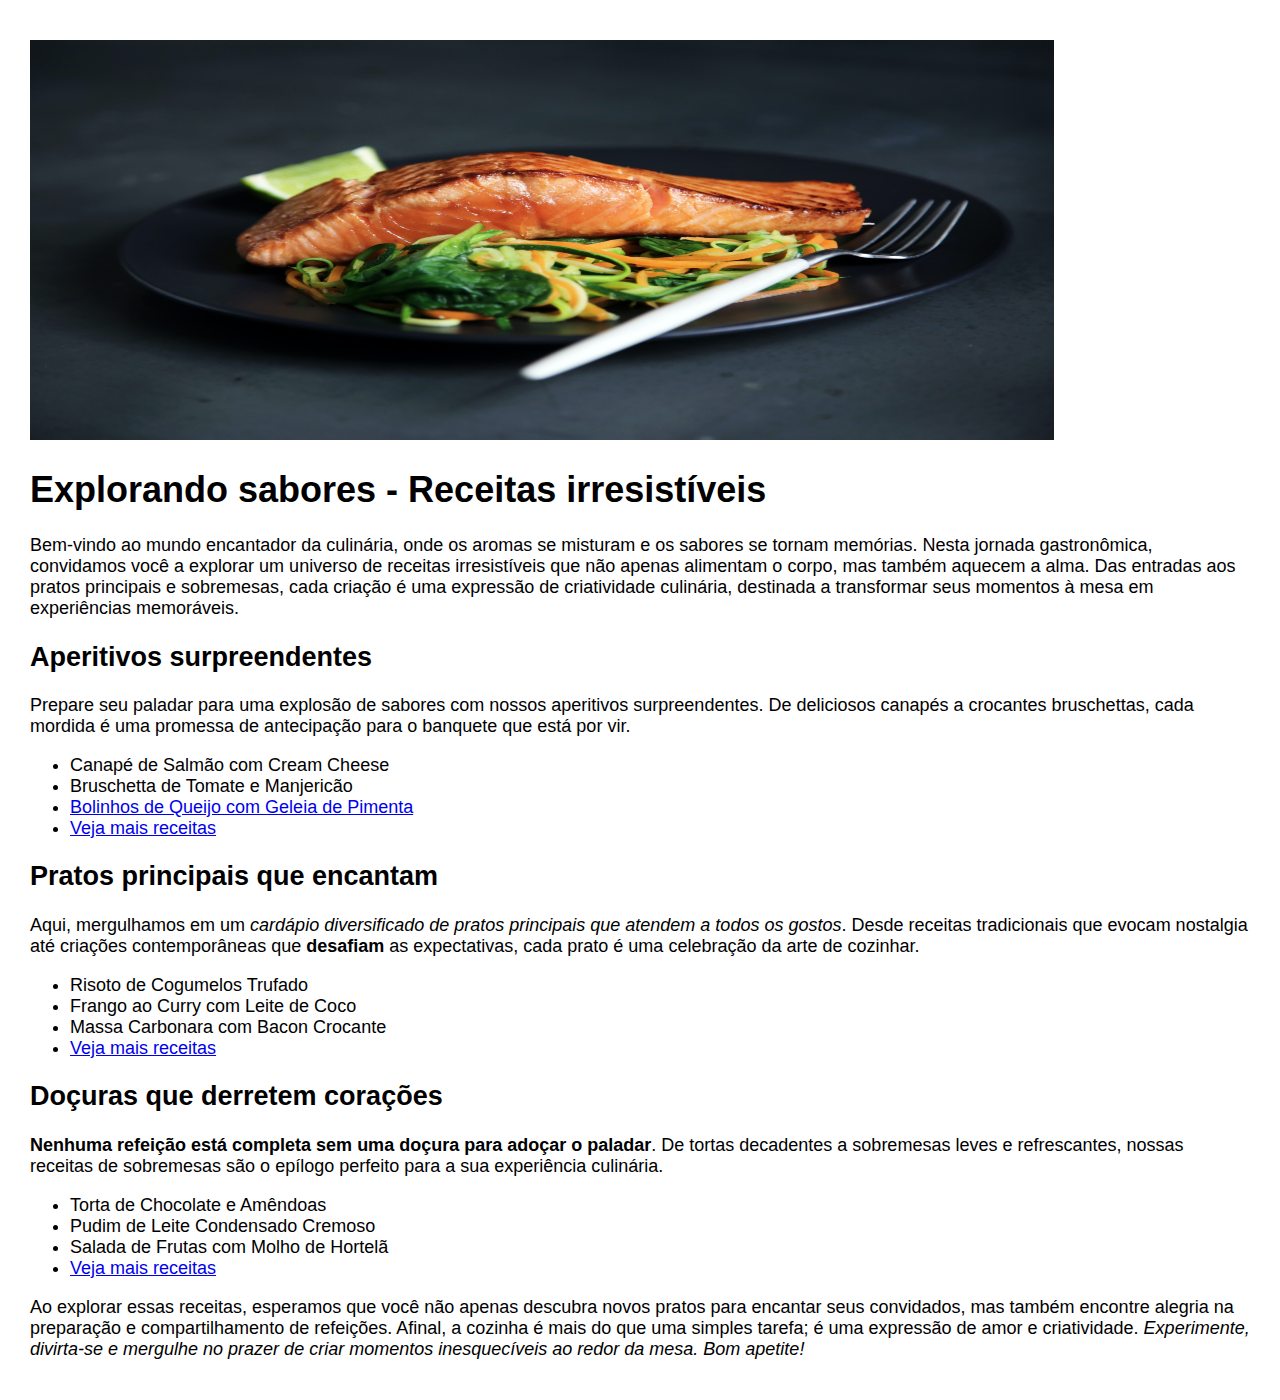
<file: index.html>
<!DOCTYPE html>
<html lang="pt">
<head>
    <meta charset="UTF-8">
    <link rel="stylesheet" href="./css/style.css"/>
    <meta name="viewport" content="width=device-width, initial-scale=1.0">
    <title>Projeto - Receita</title>
</head>
<body>
    <img id="image-principal" src="./imagens/alimento.jpg" alt="imagem de um prato delicioso" width="1024" height="400"/>
    <h1>Explorando sabores - Receitas irresistíveis</h1>
    <p>Bem-vindo ao mundo encantador da culinária, onde os aromas se misturam 
        e os sabores se tornam memórias. Nesta jornada gastronômica, convidamos 
        você a explorar um universo de receitas irresistíveis que não apenas alimentam 
        o corpo, mas também aquecem a alma. Das entradas aos pratos principais e sobremesas, 
        cada criação é uma expressão de criatividade culinária, destinada a transformar seus 
        momentos à mesa em experiências memoráveis.</p>
    <h2>Aperitivos surpreendentes</h2>
    <p>Prepare seu paladar para uma explosão de sabores com nossos aperitivos surpreendentes. 
        De deliciosos canapés a crocantes bruschettas, cada mordida é uma promessa de antecipação 
        para o banquete que está por vir.</p>
    <ul>
        <li>Canapé de Salmão com Cream Cheese</li>
        <li>Bruschetta de Tomate e Manjericão</li>
        <li><a href="./Pages/bolinho.html">Bolinhos de Queijo com Geleia de Pimenta</a></li>
        <li><a href="https://www.allrecipes.com/">Veja mais receitas</a></li>
    </ul>
    <h2>Pratos principais que encantam</h2>
    <p>Aqui, mergulhamos em um <em>cardápio diversificado de pratos principais que atendem a todos os gostos</em>. 
        Desde receitas tradicionais que evocam nostalgia até criações contemporâneas que <strong>desafiam</strong> as 
        expectativas, cada prato é uma celebração da arte de cozinhar.</p>
    <ul>
        <li>Risoto de Cogumelos Trufado</li>
        <li>Frango ao Curry com Leite de Coco</li>
        <li>Massa Carbonara com Bacon Crocante</li>
        <li><a href="https://www.allrecipes.com/">Veja mais receitas</a></li>
    </ul>
    <h2>Doçuras que derretem corações</h2>
    <p><strong>Nenhuma refeição está completa sem uma doçura para adoçar o paladar</strong>. De tortas decadentes a sobremesas 
      leves e refrescantes, nossas receitas de sobremesas são o epílogo perfeito para a sua experiência 
      culinária.</p>
    <ul>
        <li>Torta de Chocolate e Amêndoas</li>
        <li>Pudim de Leite Condensado Cremoso</li>
        <li>Salada de Frutas com Molho de Hortelã</li>
        <li><a href="https://www.allrecipes.com/">Veja mais receitas</a></li>
    </ul>
    <p>Ao explorar essas receitas, esperamos que você não apenas descubra novos pratos para encantar seus 
        convidados, mas também encontre alegria na preparação e compartilhamento de refeições. Afinal, a 
        cozinha é mais do que uma simples tarefa; é uma expressão de amor e criatividade.<i> Experimente, 
        divirta-se e mergulhe no prazer de criar momentos inesquecíveis ao redor da mesa. Bom apetite!</i></p>
</body>
</html>
</file>
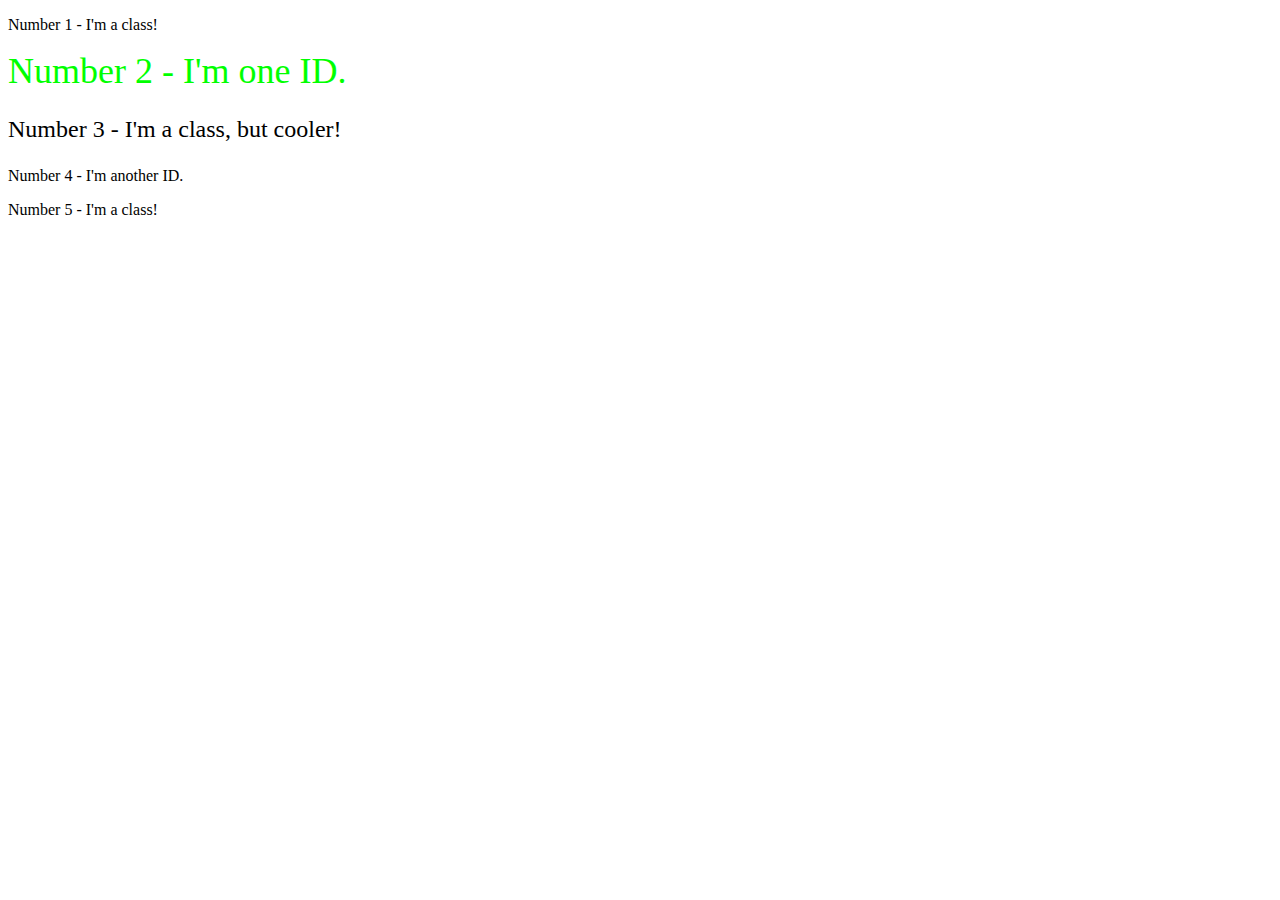
<file: imagens/index.html>
<!DOCTYPE html>
<html lang="en">
  <head>
    <meta charset="UTF-8">
    <meta http-equiv="X-UA-Compatible" content="IE=edge">
    <meta name="viewport" content="width=device-width, initial-scale=1.0">
    <title>Class and ID Selectors</title>
    <link rel="stylesheet" href="style.css">
  </head>
  <body>
    <p class="impar">Number 1 - I'm a class!</p>
    <div id="one">Number 2 - I'm one ID.</div>
    <p class="impar" id="font">Number 3 - I'm a class, but cooler!</p>
    <div id="unico">Number 4 - I'm another ID.</div>
    <p class="impar">Number 5 - I'm a class!</p>
  </body>
</html>
</file>
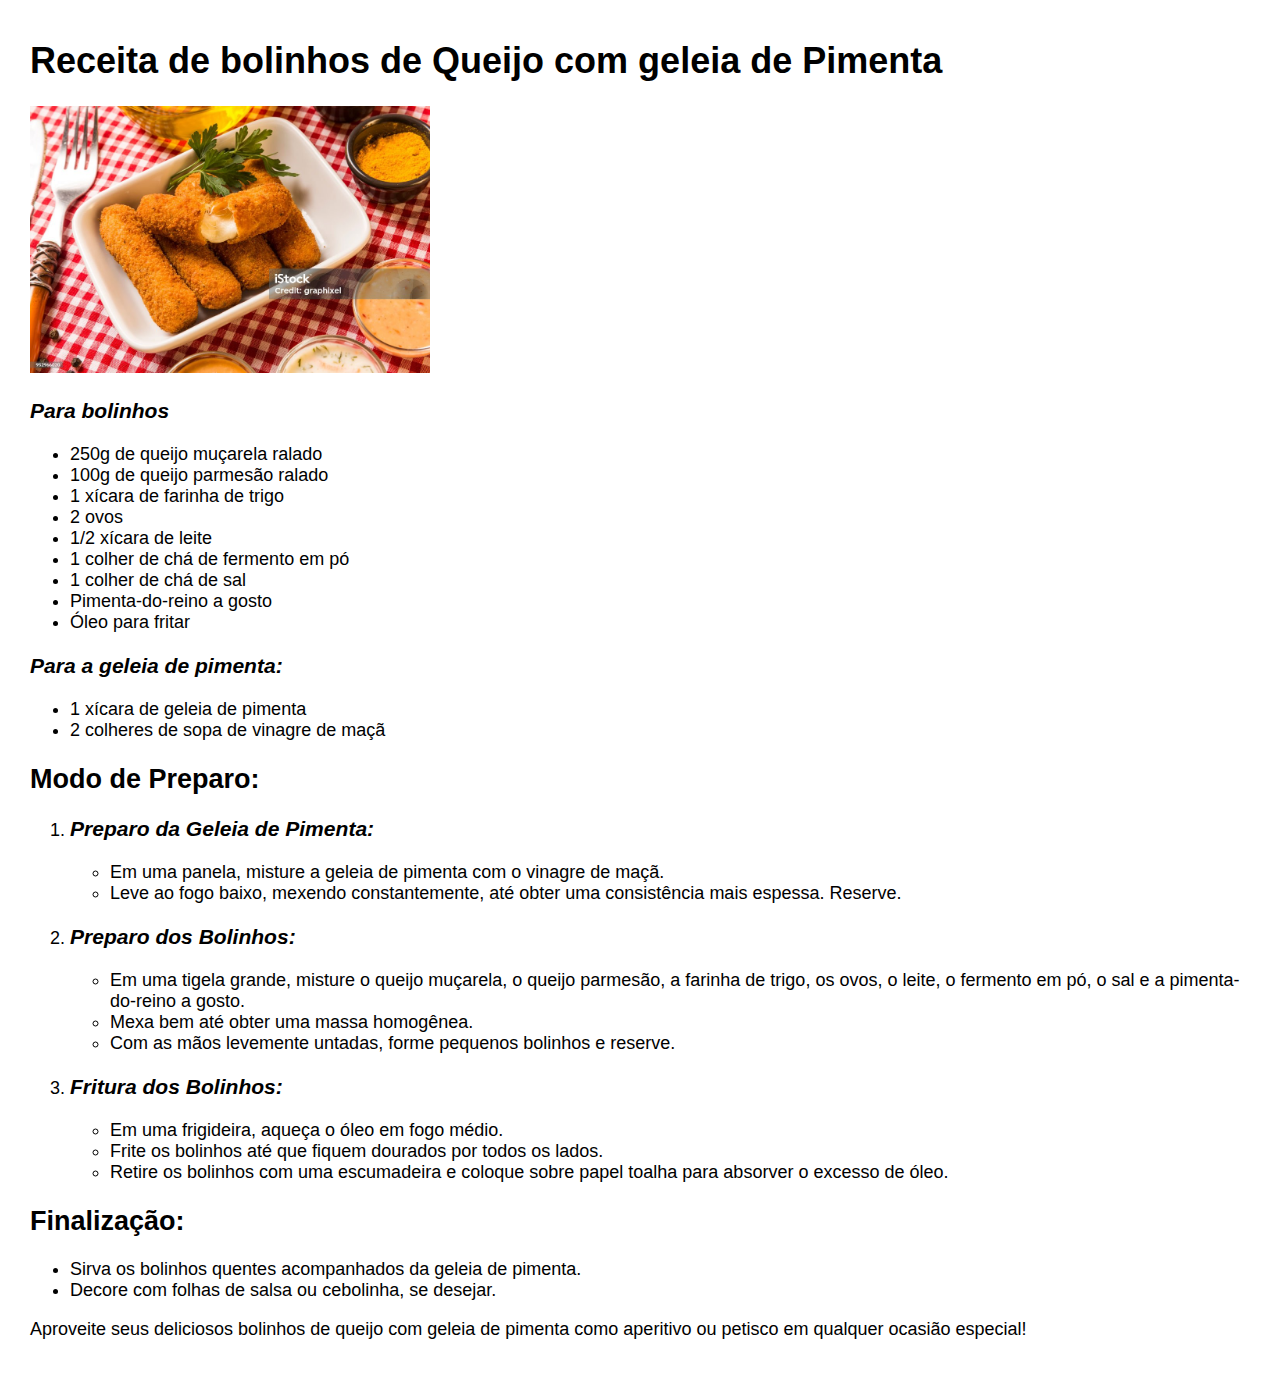
<file: Pages/bolinho.html>
<!DOCTYPE html>
<html lang="pt">
<head>
    <meta charset="UTF-8">
    <link rel="stylesheet" href="../css/style.css"/>
    <meta name="viewport" content="width=device-width, initial-scale=1.0">
    <title>Receitas - Bolinho com queijo</title>
</head>
<body>
    <h1>Receita de bolinhos de Queijo com geleia de Pimenta</h1>
    <img src="../imagens/queijo.jpg" alt="Imagen de bolinhos de queijo com pimenta" width="400"/>
    <h3><i>Para bolinhos</i></h3>
    <ul>
        <li>250g de queijo muçarela ralado</li>
        <li>100g de queijo parmesão ralado</li>
        <li>1 xícara de farinha de trigo</li>
        <li>2 ovos</li>
        <li>1/2 xícara de leite</li>
        <li>1 colher de chá de fermento em pó</li>
        <li>1 colher de chá de sal</li>
        <li>Pimenta-do-reino a gosto</li>
        <li>Óleo para fritar</li>
    </ul>
    <h3><i>Para a geleia de pimenta:</i></h3>
    <ul>
        <li>1 xícara de geleia de pimenta</li>
        <li>2 colheres de sopa de vinagre de maçã</li>
    </ul>
        <h2>Modo de Preparo:</h2>
        <ol>
            <li>
                <h3>
                    <i>Preparo da Geleia de Pimenta:</i>
                </h3>
                <ul>
                    <li>Em uma panela, misture a geleia de pimenta com o vinagre de maçã.</li>
                    <li>Leve ao fogo baixo, mexendo constantemente, até obter uma consistência mais espessa. Reserve.</li>
                </ul>
            </li>
            <li>
                <h3>
                    <i>Preparo dos Bolinhos:</i>
                </h3>
                <ul>
                    <li>Em uma tigela grande, misture o queijo muçarela, o queijo parmesão, a farinha de trigo, os ovos, o leite, o fermento em pó, o sal e a pimenta-do-reino a gosto.</li>
                    <li>Mexa bem até obter uma massa homogênea.</li>
                    <li>Com as mãos levemente untadas, forme pequenos bolinhos e reserve.</li>
                </ul>
            </li>
            <li>
                <h3>
                    <i>Fritura dos Bolinhos:</i>
                </h3>
                <ul>
                    <li>Em uma frigideira, aqueça o óleo em fogo médio.</li>
                    <li>Frite os bolinhos até que fiquem dourados por todos os lados.</li>
                    <li>Retire os bolinhos com uma escumadeira e coloque sobre papel toalha para absorver o excesso de óleo.</li>
                </ul>
            </li>   
        </ol>
        <h2>Finalização:</h2>
        <ul>
            <li>Sirva os bolinhos quentes acompanhados da geleia de pimenta.</li>
            <li>Decore com folhas de salsa ou cebolinha, se desejar.</li>
        </ul>
        <p>Aproveite seus deliciosos bolinhos de queijo com geleia de pimenta como aperitivo ou petisco em qualquer ocasião especial!</p>
</body>
</html>
</file>
<file: css/style.css>
body{
    box-sizing: border-box;
    margin: 40px 30px;
    padding: 0;
    font-family: Arial, Helvetica, sans-serif;
    font-size: 18px;
}

#image-principal {
    margin: 0;
}
</file>
<file: imagens/style.css>
.impar {
  background-colo: #00F;
  font-family: "Verdana DejaVu Sans" Sans-serif;
}
#one{
  color: #0f0;
  font-size: 36px;
}
unico{
  font-size: 24px;
  font-weight: 700;
  background-color: #f00;
}
.impar#font {
  font-size: 24px;
}
</file>
